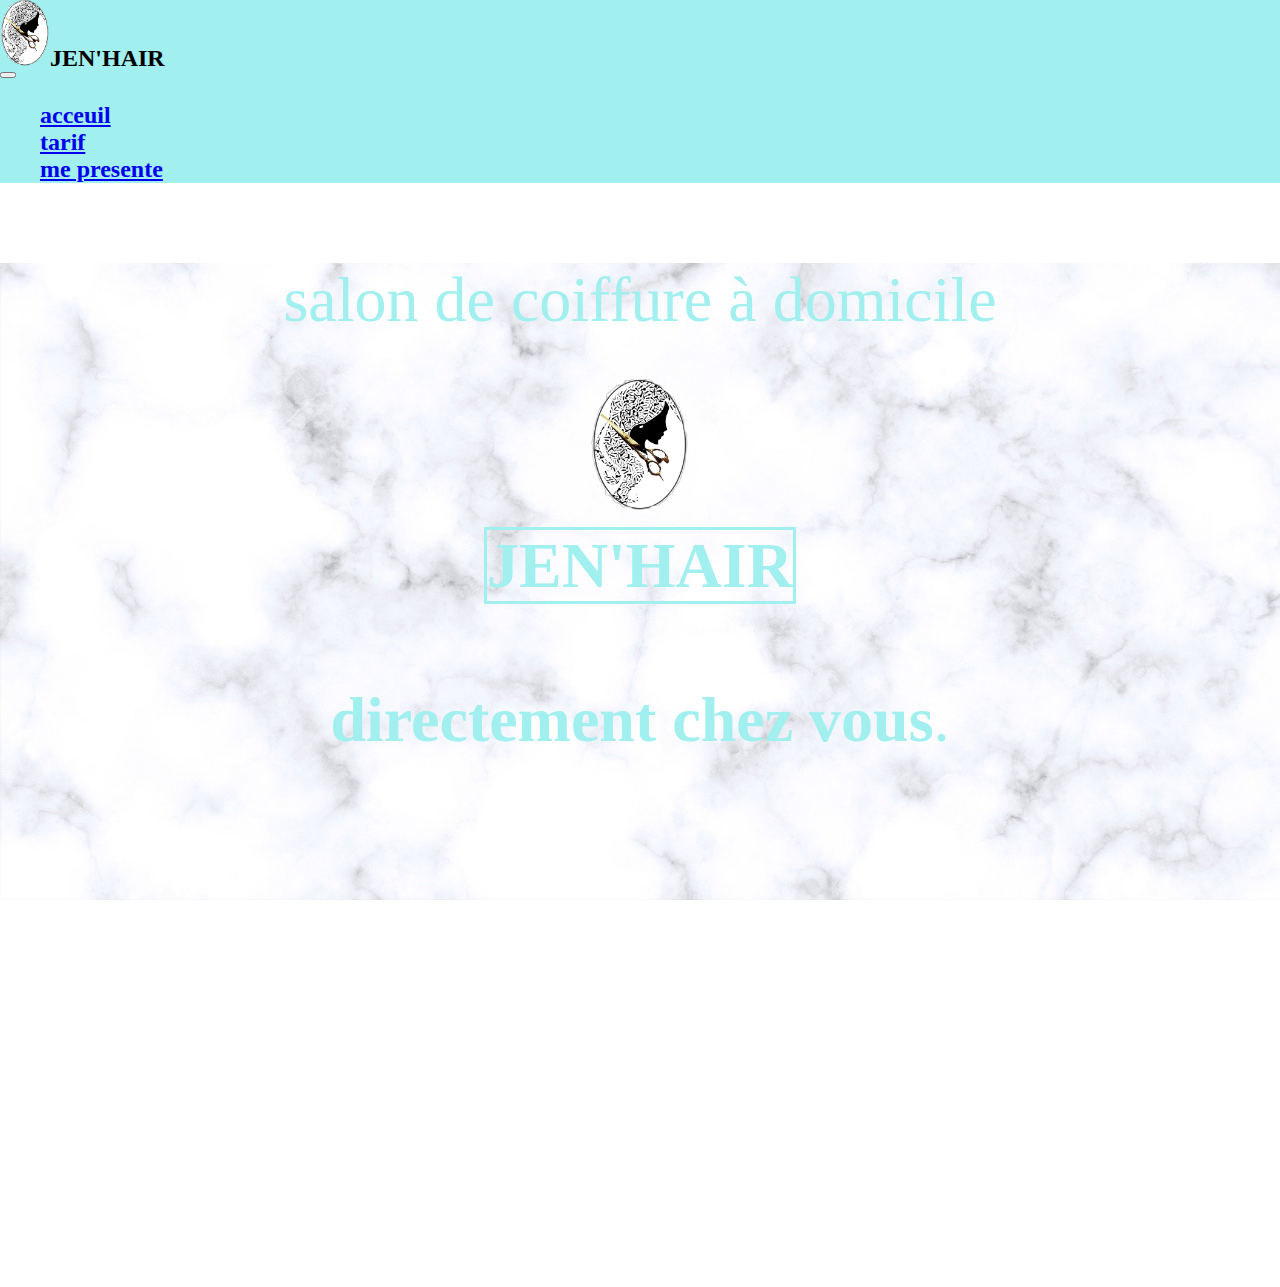
<file: index.html>
<html lang="fr">
<head>
    <meta charset="UTF-8">
    <meta name="viewport" content="width-device-width,initial-scale=1.0">
    <meta name="description" content="salon de coiffure a domicile region bethune bruay">
    <link rel="stylesheet" href="https://cdn.jsdelivr.net/npm/bootstrap@5.1.3/dist/css/bootstrap.min.css" integrity="sha384-1BmE4kWBq78iYhFldvKuhfTAU6auU8tT94WrHftjDbrCEXSU1oBoqyl2QvZ6jIW3" crossorigin="anonymous">
    <link rel="stylesheet" href="asset/css/default.css">
    <link rel="stylesheet" href="asset/css/responsive.css">
</head>
<body >
<div class="container-fluid fixed-top ">
    <nav class=" barre navbar  navbar-light navbar-expand-sm  bg-light " >
        <li class="nav-item"><img width="50px" src="asset/image/logo-jennifer.png" >JEN'HAIR</li>
        <button class="navbar-toggler"    type="button" data-toggle="collapse"  data-target="#navBarNav">
            <span class="navbar-toggler-icon"></span>
        </button>
        <ul  id="navBarNav"class="   collapse navbar-collapse nav-menu">
            <li class="nav-item "><a class="nav-link navbar-brand" href="index.html">acceuil</a></li>
            <li class="nav-item "><a class="nav-link " href="tarif.html">tarif</a></li>
            <li class="nav-item "><a class="nav-link" href="presente.html">me presente</a></li>
        </ul>
    </nav>
</div>
     <div class="  image centre container-fluid ">
              <h1 >salon de coiffure à domicile </h1>
              <img src="asset/image/logo-jennifer.png" width="100px"  alt="logo"><br><br>
              <h2 class="titre">JEN'HAIR</h2>
              <h2><strong>directement chez vous</strong>. </h2>

     </div>


     <script src="https://cdn.jsdelivr.net/npm/jquery@3.5.1/dist/jquery.slim.min.js" integrity="sha384-DfXdz2htPH0lsSSs5nCTpuj/zy4C+OGpamoFVy38MVBnE+IbbVYUew+OrCXaRkfj" crossorigin="anonymous"></script>
     <script src="https://cdn.jsdelivr.net/npm/popper.js@1.16.1/dist/umd/popper.min.js" integrity="sha384-9/reFTGAW83EW2RDu2S0VKaIzap3H66lZH81PoYlFhbGU+6BZp6G7niu735Sk7lN" crossorigin="anonymous"></script>
     <script src="https://cdn.jsdelivr.net/npm/bootstrap@4.6.1/dist/js/bootstrap.min.js" integrity="sha384-VHvPCCyXqtD5DqJeNxl2dtTyhF78xXNXdkwX1CZeRusQfRKp+tA7hAShOK/B/fQ2" crossorigin="anonymous"></script>
</body>
</html>
</file>
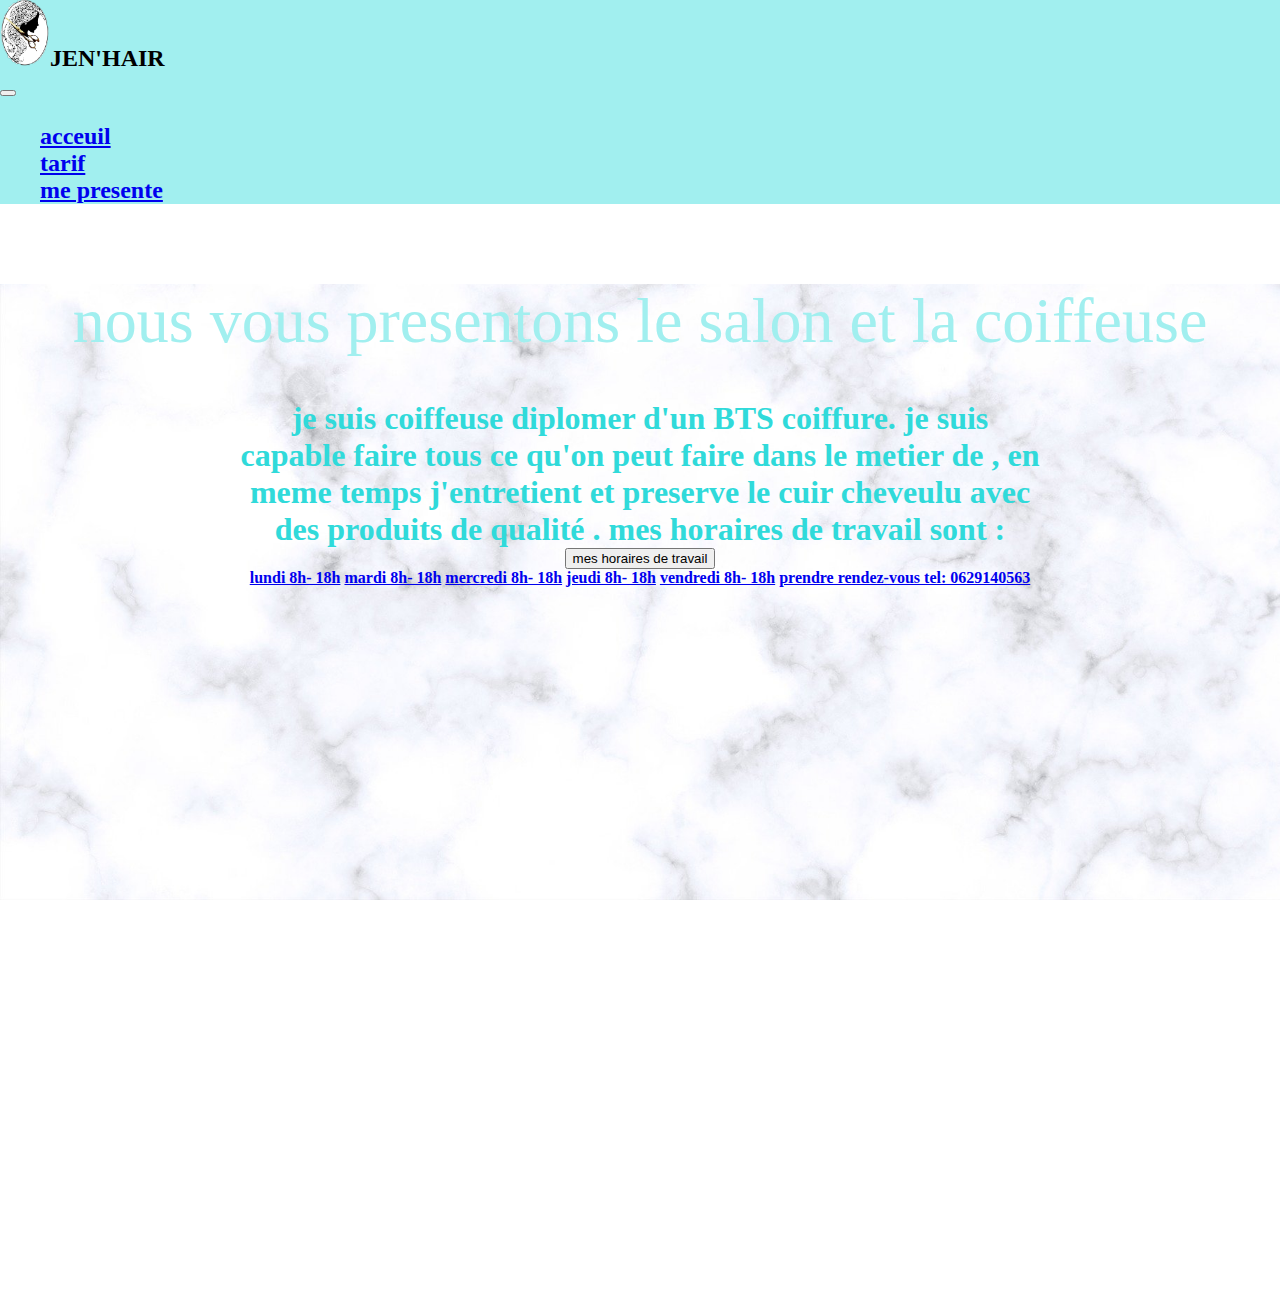
<file: presente.html>
<!DOCTYPE html>
<html lang="fr">
<head>
    <meta charset="UTF-8">
    <meta name="viewport" content="width-device-width,initial-scale=1.0">
    <meta name="description"  content="presentation de la coiffeuse specialise dans  la coloration et decoloration travaillant avec des produits de grandes marques">
    
    <link rel="stylesheet" href="https://cdn.jsdelivr.net/npm/bootstrap@4.6.1/dist/css/bootstrap.min.css" integrity="sha384-zCbKRCUGaJDkqS1kPbPd7TveP5iyJE0EjAuZQTgFLD2ylzuqKfdKlfG/eSrtxUkn" crossorigin="anonymous">
    <script src="https://cdn.jsdelivr.net/npm/bootstrap@4.6.1/dist/js/bootstrap.bundle.min.js" integrity="sha384-fQybjgWLrvvRgtW6bFlB7jaZrFsaBXjsOMm/tB9LTS58ONXgqbR9W8oWht/amnpF" crossorigin="anonymous"></script>
    <link rel="stylesheet" href="asset/css/default.css">
    <link rel="stylesheet" href="asset/css/responsive.css">
    <title>presentation du salon de coiffure a domicile</title>
</head>
<body>
<div class="container-fluid fixed-top ">
    <nav class=" barre navbar  navbar-light navbar-expand-sm  bg-light " >
        <li class="nav-item"><img width="50px" src="asset/image/logo-jennifer.png">JEN'HAIR</li>
        <button class="navbar-toggler"    type="button" data-toggle="collapse"  data-target="#navBarNav">
            <span class="navbar-toggler-icon"></span>
        </button>
        <ul  id="navBarNav"class=" collapse navbar-collapse nav-menu">
            <li class="nav-item "><a class="nav-link " href="index.html">acceuil</a></li>
            <li class="nav-item "><a class="nav-link " href="tarif.html">tarif</a></li>
            <li class="nav-item "><a class="nav-link navbar-brand" href="#">me presente</a></li>
        </ul>
    </nav>
</div>
<div class=" image  centre  container-fluide ">
    <div class="   row">
        <div class="  col-sm-12">
            <div>

                <h1 >nous vous presentons le salon et la coiffeuse</h1>

            </div>
        </div>
    </div>


    <p> je suis <strong> coiffeuse diplomer d'un BTS coiffure</strong>.
    je suis capable <strong>faire tous ce qu'on peut faire dans le metier</strong> de ,
    en meme temps j'entretient  et <strong>preserve le cuir cheveulu avec des produits de qualité</strong> .
     mes horaires de travail sont :</p>
    <div class="dropdown">
        <button class=" btn btn-secondary btn-lg dropdown-toggle" type="button" name="button" data-toggle="dropdown" id="horaire">mes horaires de travail</button>
         <div  class="dropdown-menu" aria-labelledby="horaire" >
             <a class=" dropdown-item" href="#">lundi    8h- 18h</a>
             <a class=" dropdown-item" href="#">mardi    8h- 18h</a>
             <a class=" dropdown-item" href="#">mercredi 8h- 18h</a>
             <a class=" dropdown-item" href="#">jeudi    8h- 18h</a>
             <a class=" dropdown-item" href="#">vendredi 8h- 18h</a>
             <a class=" dropdown-item" href="#"></a> 
             <a class=" dropdown-item" href="#"> prendre rendez-vous tel: 0629140563</a>

         </div>


    </div>

</div>

<script src="https://cdn.jsdelivr.net/npm/jquery@3.5.1/dist/jquery.slim.min.js" integrity="sha384-DfXdz2htPH0lsSSs5nCTpuj/zy4C+OGpamoFVy38MVBnE+IbbVYUew+OrCXaRkfj" crossorigin="anonymous"></script>
<script src="https://cdn.jsdelivr.net/npm/popper.js@1.16.1/dist/umd/popper.min.js" integrity="sha384-9/reFTGAW83EW2RDu2S0VKaIzap3H66lZH81PoYlFhbGU+6BZp6G7niu735Sk7lN" crossorigin="anonymous"></script>
<script src="https://cdn.jsdelivr.net/npm/bootstrap@4.6.1/dist/js/bootstrap.min.js" integrity="sha384-VHvPCCyXqtD5DqJeNxl2dtTyhF78xXNXdkwX1CZeRusQfRKp+tA7hAShOK/B/fQ2" crossorigin="anonymous"></script>
</body>
</html>
</file>
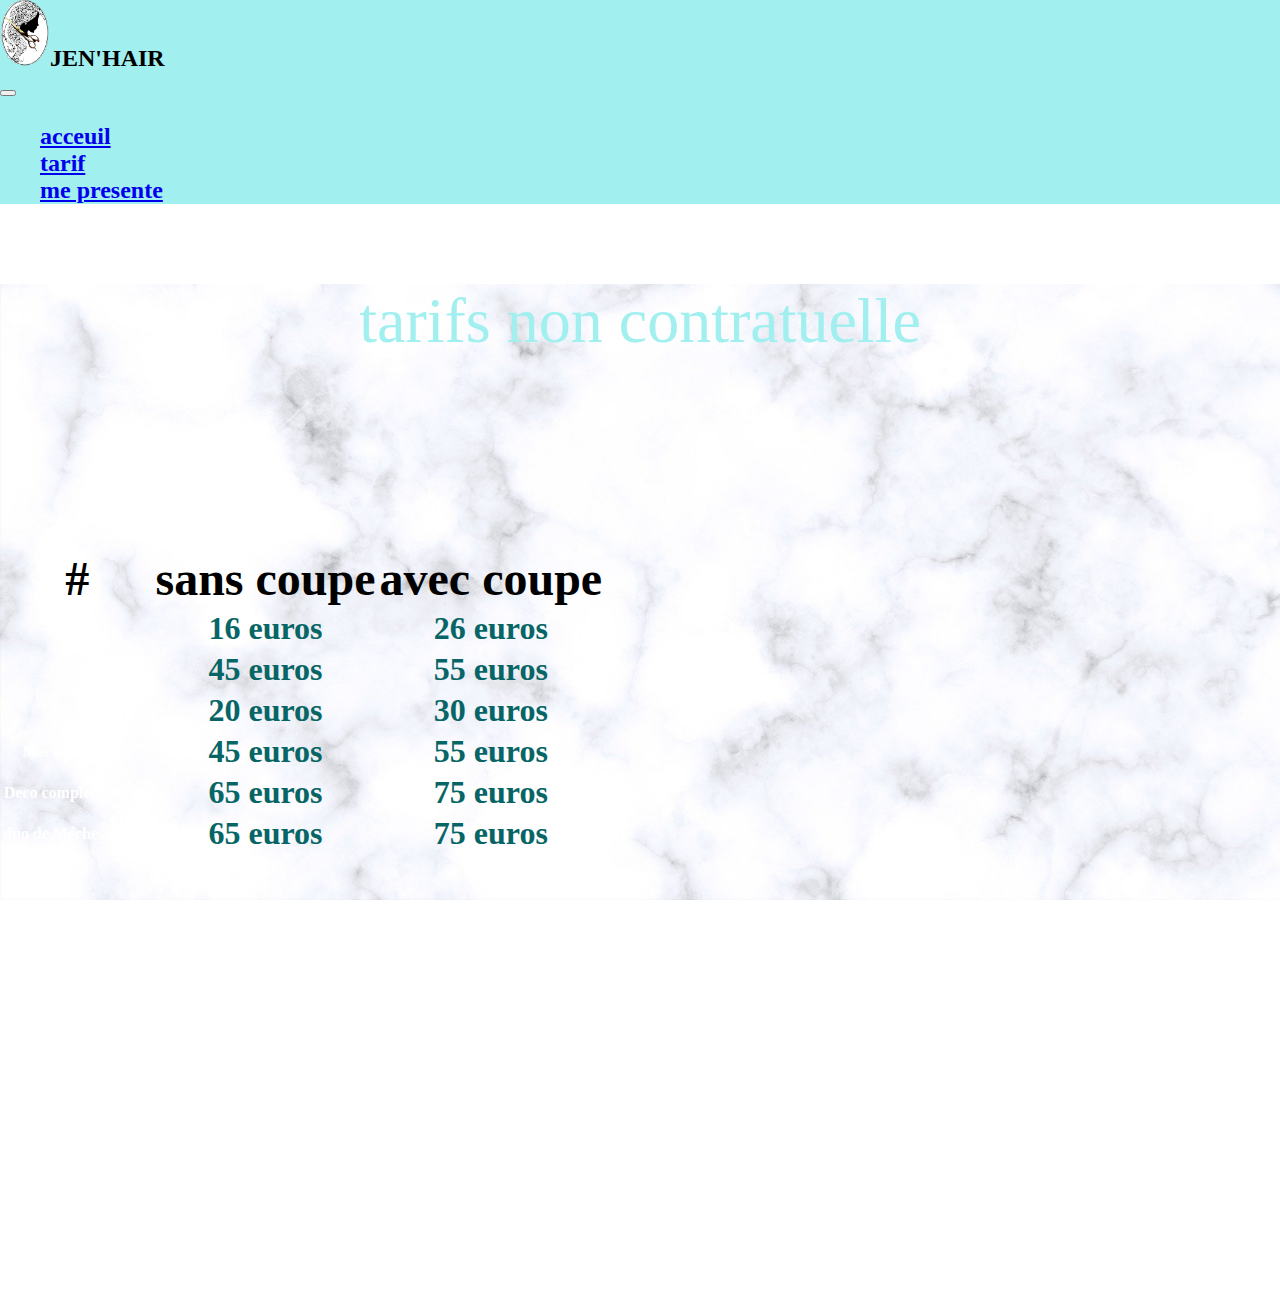
<file: tarif.html>
<!DOCTYPE html>
<html lang="fr">
<head>
    <meta charset="UTF-8">
    <meta name="viewport" content="width-device-width,initial-scale=1.0">
    <link rel="stylesheet" href="https://cdn.jsdelivr.net/npm/bootstrap@5.1.3/dist/css/bootstrap.min.css" integrity="sha384-1BmE4kWBq78iYhFldvKuhfTAU6auU8tT94WrHftjDbrCEXSU1oBoqyl2QvZ6jIW3" crossorigin="anonymous">
    <link rel="stylesheet" href="asset/css/default.css">
    <link rel="stylesheet" href="asset/css/responsive.css">
    <title>tarif de quelque prestations</title>
</head>
<body>
<div class="container-fluid fixed-top ">
    <nav class=" barre navbar  navbar-light navbar-expand-sm  bg-light " >
        <li class="nav-item"><img width="50px" src="asset/image/logo-jennifer.png">JEN'HAIR</li>
        <button class="navbar-toggler"    type="button" data-toggle="collapse"  data-target="#navBarNav">
            <span class="navbar-toggler-icon"></span>
        </button>
        <ul  id="navBarNav"class=" collapse navbar-collapse nav-menu">
            <li class="nav-item "><a class="nav-link " href="index.html">acceuil</a></li>
            <li class="nav-item "><a class="nav-link navbar-brand" href="tarif.html">tarif</a></li>
            <li class="nav-item "><a class="nav-link " href="presente.html">me presente</a></li>
        </ul>
    </nav>
</div>
<div class="image centre container-fluid  ">
            <h1 >tarifs non contratuelle <br><br><br></h1>

    <table class="table table-sm">
        <thead>
        <tr>
            <th>#</th>
            <th>sans coupe</th>
            <th>avec coupe</th>
        </tr>
        </thead>
        <tbody>
        <tr>
            <th><strong>Brushing</strong> </th>  
            <td> 16 euros</td>
            <td> 26 euros</td>
        </tr>
       
        <tr>
            <th><strong>Couleur</strong></th>
            <td> 45 euros</td>
            <td> 55 euros</td>
        </tr>
        <tr>
            <th><strong>Patine></strong></th>
            <td> 20 euros</td>
            <td> 30 euros</td>
        </tr>
        <tr>
            <th><strong>Meche et Patin</strong>e</th>
            <td> 45 euros</td>
            <td> 55 euros</td>
        </tr>
        <tr>
            <th><strong>Deco complete/Patine</strong></th>
            <td> 65 euros</td>
            <td> 75 euros</td>
        </tr>
        <tr>
            <th><strong>duo de Méches/patine</strong></th>
            <td> 65 euros</td>
            <td> 75 euros</td>
        </tr>
        </tbody>
    </table>


</div>

<script src="https://cdn.jsdelivr.net/npm/jquery@3.5.1/dist/jquery.slim.min.js" integrity="sha384-DfXdz2htPH0lsSSs5nCTpuj/zy4C+OGpamoFVy38MVBnE+IbbVYUew+OrCXaRkfj" crossorigin="anonymous"></script>
<script src="https://cdn.jsdelivr.net/npm/popper.js@1.16.1/dist/umd/popper.min.js" integrity="sha384-9/reFTGAW83EW2RDu2S0VKaIzap3H66lZH81PoYlFhbGU+6BZp6G7niu735Sk7lN" crossorigin="anonymous"></script>
<script src="https://cdn.jsdelivr.net/npm/bootstrap@4.6.1/dist/js/bootstrap.min.js" integrity="sha384-VHvPCCyXqtD5DqJeNxl2dtTyhF78xXNXdkwX1CZeRusQfRKp+tA7hAShOK/B/fQ2" crossorigin="anonymous"></script>
</body>
</html>
</file>
<file: asset/css/default.css>
@import "responsive.css";


html , body {
    margin: 0;
    padding: 0;
    font-family: "Segoe Script";

}
.barre {

    font-weight: bold;
    font-size: 1.5rem;
}
nav  li {
   list-style-type: none;
}
.bg-light {
    background-color: #A1efef !important;

}
h1 ,h2{
    margin-top:80px;
  
    font-size: 4rem;
    font-weight: 400;
   
    color: #A1efef;
}


.image {
    height: 1024px;
    font-weight: bold;
    background-image: url("../image/marble-g047d625d6_1920.jpg");
    background-size: cover;
    background-attachment: fixed;
    background-repeat: no-repeat;
    background-origin: border-box;
    width: 100vw;
}
.centre{
    margin: 0;
    color: white;
   text-align: center;


}
.titre{
    color:#A1efef;
    font-weight: bold;
    display:inline;
    border:3px solid;
}
p {
    width: 800px;
    color:#30DADA;
    font-size: 2rem;
   
    margin: 0 auto;
    font-weight: 900;

}
.liste ul li {
    list-style-type: none;
    font-size: 2rem;
    color: slategrey;
    font-weight: bold;


}
.liste ul {
    font-weight: bold;
    color: white;
}
.liste h3{
    color: black;
    font-weight: 400;
}

table thead th {
    color: black;
    font-weight: bold;
    font-size: 3rem;

}


table tbody td {

    color: #076565;
    font-size: 2rem;
    font-weight: bold;

}
</file>
<file: asset/css/responsive.css>
@media (max-width:991.98px){
    h1, h2{
       font-size: 3em;
    }


    p{
        font-size: 1.5em;
        text-align: center;
        width: 400px;
    }

    table thead tr th{
        font-size: 1em;
    }
    table tbody tr td{
        font-size: 1em;
    }
}
</file>
